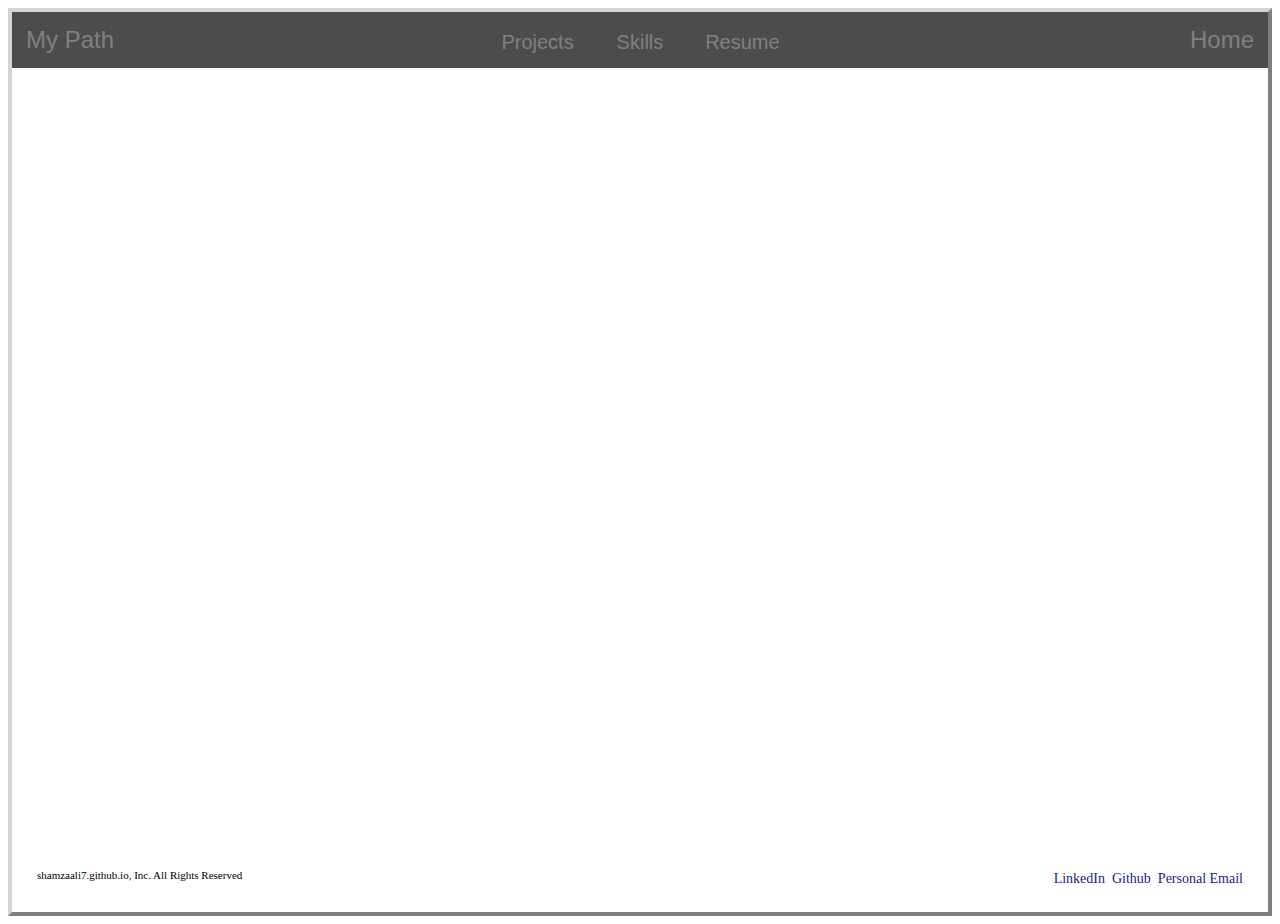
<file: index.html>
<!DOCTYPE html>
<html lang="en">
<head>
    <meta charset="UTF-8">
    <meta http-equiv="X-UA-Compatible" content="IE=edge">
    <meta name="viewport" content="width=device-width, initial-scale=1.0">
    <title>Hamza's Collection</title>
    <link rel="stylesheet" href="style.css"/>
    <link rel="shortcut icon" href="https://i.imgur.com/CkVX48p.jpg"/>
</head>
<body>
    <header>
        <div class="container-header">
            <div class="box-1"><a href="myPath.html">My Path</a></div>
            <div class="box-2"><a href="projects.html">Projects</a></div>
            <div class="box-3"><a href="skills.html">Skills</a></div>
            <div class="box-4"><a href="resume.html">Resume</a></div>
            <div class="box-5"><a href="index.html">Home</a></div>
        </div>
    </header>
    <article class="middle">
        
    </article>
        
        
    <footer>
        <div class="container-footer">
                <div class="box-1">
                    <section class="rights">shamzaali7.github.io, Inc. All Rights Reserved &nbsp;</section>
                </div>
                <div class="box-2">
                    <a href="https://www.linkedin.com/in/hamza-ali-1b355376" target="blank">LinkedIn &nbsp;</a><a href="https://github.com/shamzaali7" target="blank">Github &nbsp;</a><a href="mailto: Hamzaali7@yahoo.com">Personal Email</a>
                </div>
        </div>
    </footer>
</body>
</html>
</file>
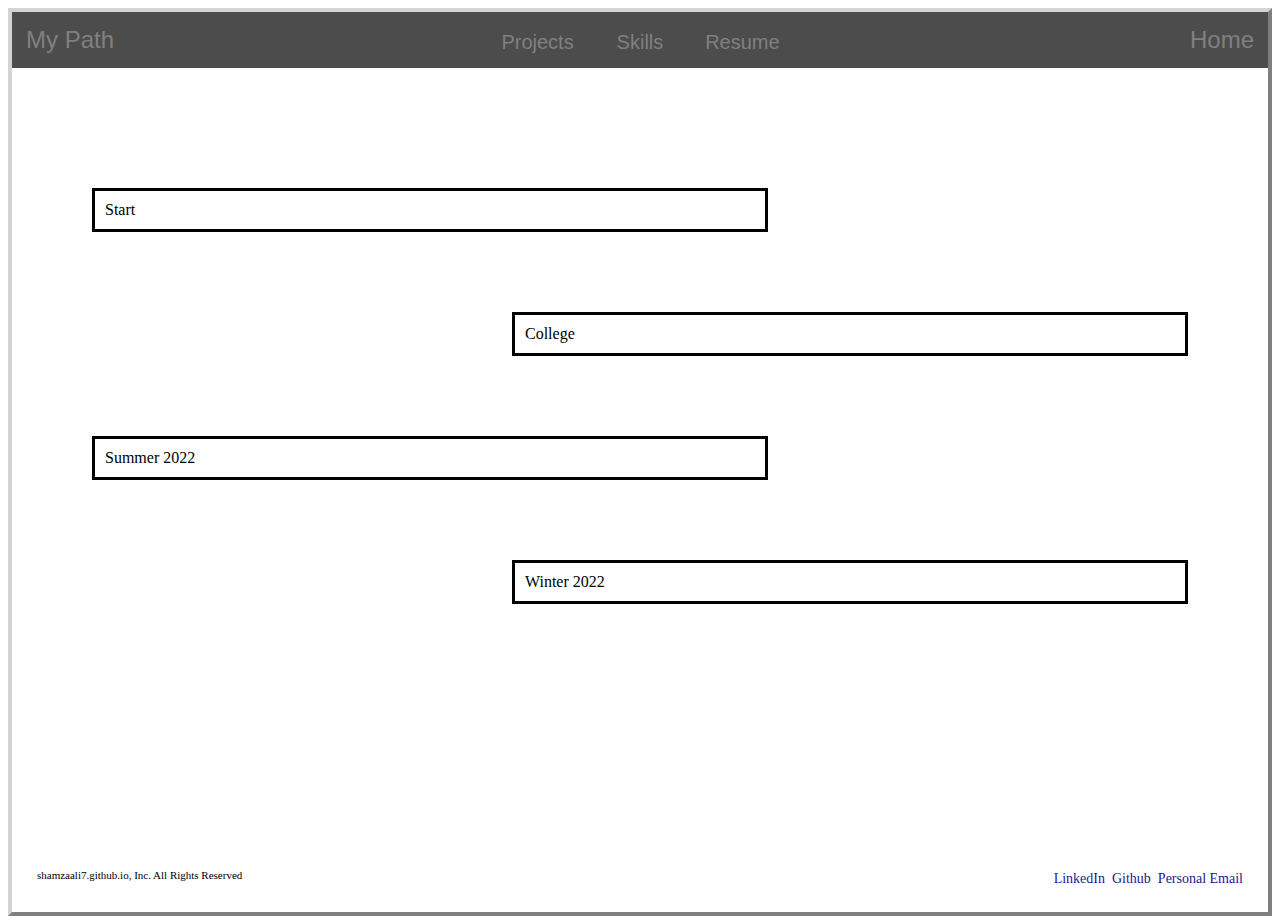
<file: myPath.html>
<!DOCTYPE html>
<html lang="en">
    <head>
        <meta charset="UTF-8">
        <meta http-equiv="X-UA-Compatible" content="IE=edge">
        <meta name="viewport" content="width=device-width, initial-scale=1.0">
        <title>Hamza's Collection</title>
        <link rel="stylesheet" href="style.css"/>
        <link rel="shortcut icon" href="https://i.imgur.com/CkVX48p.jpg"/>
    </head>
<body>
    <header>
        <div class="container-header">
            <div class="box-1"><a href="myPath.html">My Path</a></div>
            <div class="box-2"><a href="projects.html">Projects</a></div>
            <div class="box-3"><a href="skills.html">Skills</a></div>
            <div class="box-4"><a href="resume.html">Resume</a></div>
            <div class="box-5"><a href="index.html">Home</a></div>
        </div>
    </header>

    <article>
        <div class="container-path">
            <div class="start">Start</div>
            <div class="college">College</div>
            <div class="summer">Summer 2022</div>
            <div class="winter">Winter 2022</div>
        </div>
    </article>

    <footer>
        <div class="container-footer">
                <div class="box-1">
                    <section class="rights">shamzaali7.github.io, Inc. All Rights Reserved &nbsp;</section>
                </div>
                <div class="box-2">
                    <a href="https://www.linkedin.com/in/hamza-ali-1b355376" target="blank">LinkedIn &nbsp;</a><a href="https://github.com/shamzaali7" target="blank">Github &nbsp;</a><a href="mailto: Hamzaali7@yahoo.com">Personal Email</a>
                </div>
        </div>
    </footer>
</body>
</html>
</file>
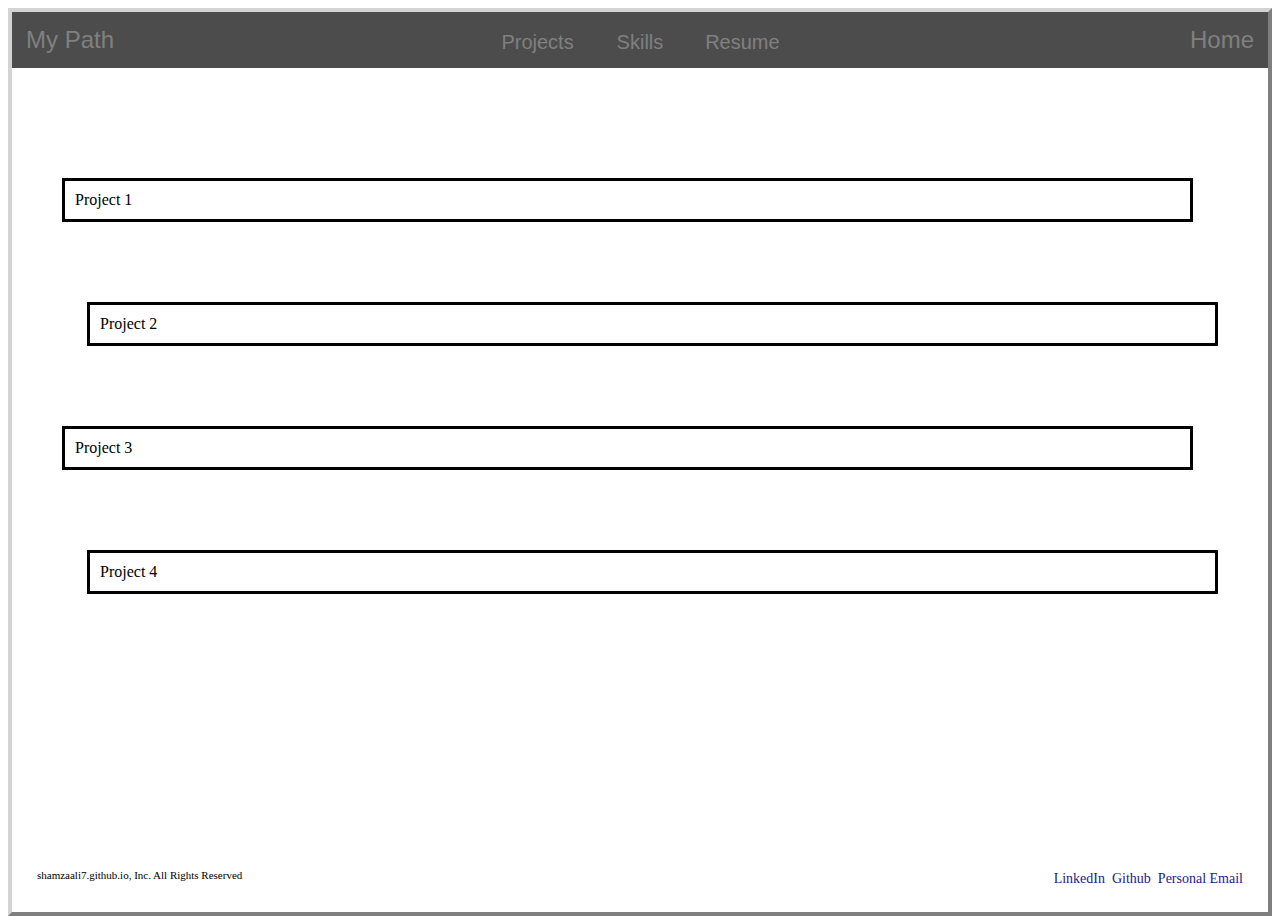
<file: projects.html>
<!DOCTYPE html>
<html lang="en">
    <head>
        <meta charset="UTF-8">
        <meta http-equiv="X-UA-Compatible" content="IE=edge">
        <meta name="viewport" content="width=device-width, initial-scale=1.0">
        <title>Hamza's Collection</title>
        <link rel="stylesheet" href="style.css"/>
        <link rel="shortcut icon" href="https://i.imgur.com/CkVX48p.jpg"/>
    </head>
<body>
    <header>
        <div class="container-header">
            <div class="box-1"><a href="myPath.html">My Path</a></div>
            <div class="box-2"><a href="projects.html">Projects</a></div>
            <div class="box-3"><a href="skills.html">Skills</a></div>
            <div class="box-4"><a href="resume.html">Resume</a></div>
            <div class="box-5"><a href="index.html">Home</a></div>
        </div>
    </header>

    <article>
        <div class="container-projects">
                <div class="project-1">Project 1</div>
                <div class="project-2">Project 2</div>
                <div class="project-3">Project 3</div>
                <div class="project-4">Project 4</div>
        </div>
    </article>

    <footer>
        <div class="container-footer">
                <div class="box-1">
                    <section class="rights">shamzaali7.github.io, Inc. All Rights Reserved &nbsp;</section>
                </div>
                <div class="box-2">
                    <a href="https://www.linkedin.com/in/hamza-ali-1b355376" target="blank">LinkedIn &nbsp;</a><a href="https://github.com/shamzaali7" target="blank">Github &nbsp;</a><a href="mailto: Hamzaali7@yahoo.com">Personal Email</a>
                </div>
        </div>
    </footer>
    
</body>
</html>
</file>
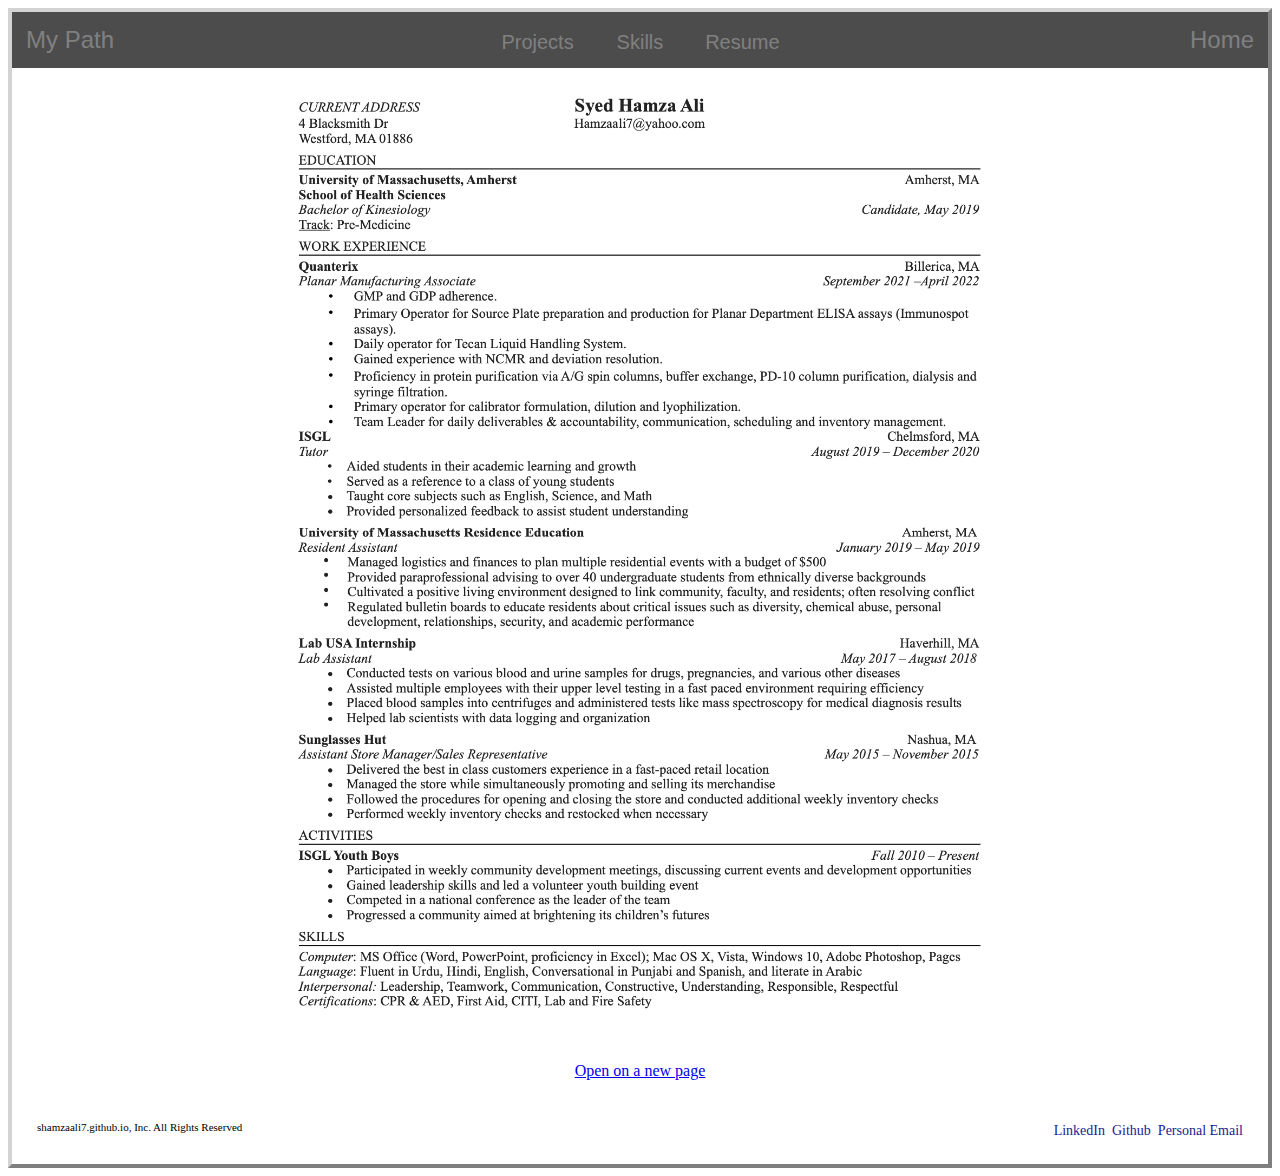
<file: resume.html>
<!DOCTYPE html>
<html lang="en">
    <head>
        <meta charset="UTF-8">
        <meta http-equiv="X-UA-Compatible" content="IE=edge">
        <meta name="viewport" content="width=device-width, initial-scale=1.0">
        <title>Hamza's Collection</title>
        <link rel="stylesheet" href="style.css"/>
        <link rel="shortcut icon" href="https://i.imgur.com/CkVX48p.jpg"/>
    </head>
<body>
    <header>
        <div class="container-header">
            <div class="box-1"><a href="myPath.html">My Path</a></div>
            <div class="box-2"><a href="projects.html">Projects</a></div>
            <div class="box-3"><a href="skills.html">Skills</a></div>
            <div class="box-4"><a href="resume.html">Resume</a></div>
            <div class="box-5"><a href="index.html">Home</a></div>
        </div>
    </header>

    <article>
        <div class="container-resume">
            <img src="Resume-Screenshot.png" height="968" width="799"></img>
            <p class="resume"><a href="Resume-Screenshot.png" target="blank" alt="Resume here but not visible">Open on a new page</a></p>
        </div>
    </article>

    <footer>
        <div class="container-footer">
                <div class="box-1">
                    <section class="rights">shamzaali7.github.io, Inc. All Rights Reserved &nbsp;</section>
                </div>
                <div class="box-2">
                    <a href="https://www.linkedin.com/in/hamza-ali-1b355376" target="blank">LinkedIn &nbsp;</a><a href="https://github.com/shamzaali7" target="blank">Github &nbsp;</a><a href="mailto: Hamzaali7@yahoo.com">Personal Email</a>
                </div>
        </div>
    </footer>
</body>
</html>
</file>
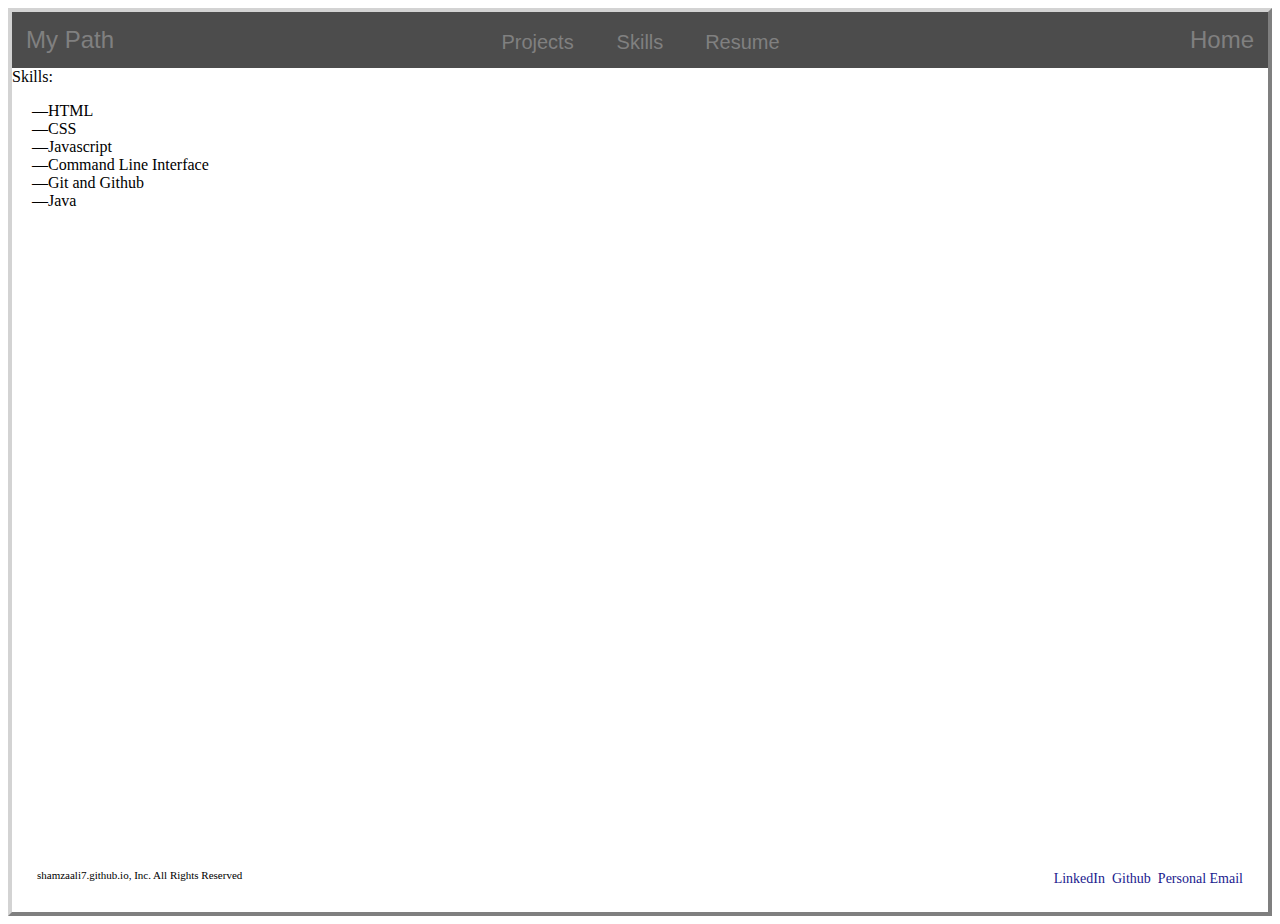
<file: skills.html>
<!DOCTYPE html>
<html lang="en">
    <head>
        <meta charset="UTF-8">
        <meta http-equiv="X-UA-Compatible" content="IE=edge">
        <meta name="viewport" content="width=device-width, initial-scale=1.0">
        <title>Hamza's Collection</title>
        <link rel="stylesheet" href="style.css"/>
        <link rel="shortcut icon" href="https://i.imgur.com/CkVX48p.jpg"/>
    </head>
<body>
    <header>
        <div class="container-header">
            <div class="box-1"><a href="myPath.html">My Path</a></div>
            <div class="box-2"><a href="projects.html">Projects</a></div>
            <div class="box-3"><a href="skills.html">Skills</a></div>
            <div class="box-4"><a href="resume.html">Resume</a></div>
            <div class="box-5"><a href="index.html">Home</a></div>
        </div>
    </header>

    <article>
        <div class="container-skills">Skills:
            <ul class="skills">
                <div class="box">
                <li>HTML</li>
                <li>CSS</li>
                <li>Javascript</li>
                <li>Command Line Interface</li>
                <li>Git and Github</li>
                <li>Java</li>
                </div>
            </ul>
        </div>
    </article>

    <footer>
        <div class="container-footer">
                <div class="box-1">
                    <section class="rights">shamzaali7.github.io, Inc. All Rights Reserved &nbsp;</section>
                </div>
                <div class="box-2">
                    <a href="https://www.linkedin.com/in/hamza-ali-1b355376" target="blank">LinkedIn &nbsp;</a><a href="https://github.com/shamzaali7" target="blank">Github &nbsp;</a><a href="mailto: Hamzaali7@yahoo.com">Personal Email</a>
                </div>
        </div>
    </footer>
</body>
</html>
</file>
<file: style.css>
body {
    display: flex;
    flex-direction: column;
    border-style:outset;
    border-width: 4px;
    border-color: lightgrey;
    background-image: url("https://imgur.com/vAQPKx6.jpg");
    min-height: 100vh;
}

.container-header {
    display: flex;
    background-color: rgba(0, 0, 0, .7);
    align-items: flex-end;
    
}

.container-header div{
    padding: 14px;
    font-size: 20px;
    font-family: 'Quicksand', sans-serif;
}

.container-header .box-1 {
    flex: 3;
    font-size: 24px;
    color:lightgrey;
}

.container-header .box-2 {
    flex: .5;
    text-align: center;
}

.container-header .box-3 {
    flex: .5;
    text-align: center;
}

.container-header .box-4 {
    flex: .5;
    text-align: center;
}

.container-header .box-5 {
    text-align: right;
    flex: 3;
    font-size: 24px;
}

.container-header a {
    text-decoration: none;
    color: grey;
}

.container-header a:hover {
    color:black;
}


article {
    flex-grow: 1;
    background-color: rgba (0,0,0,0);
}

img {
    margin: 0 auto;
    display: block;
}

.container-resume {
    padding: 10px 0 0 0;
}

.container-resume .resume {
    text-align: center;
}

.container-path {
    display: flex;
    flex-direction: column;
    margin: 70px auto;
}

.container-path div {
    border: solid;
    padding: 10px;
}

.container-path .start {
    flex: 1;
    margin: 50px 500px 40px 80px;
}

.container-path .college {
    flex: 1;
    margin: 40px 80px 40px 500px;
}

.container-path .summer {
    flex: 1;
    margin: 40px 500px 40px 80px;
}

.container-path .winter {
    flex: 1;
    margin: 40px 80px 40px 500px;
}

.container-projects {
    display: flex;
    flex-direction: column;
    margin: 70px auto;
}

.container-projects div {
    border: solid;
    padding: 10px;
}

.container-projects .project-1 {
    margin: 40px 75px 40px 50px;
    flex: 1;
}

.container-projects .project-2 {
    margin: 40px 50px 40px 75px;
}

.container-projects .project-3 {
    margin: 40px 75px 40px 50px;
}

.container-projects .project-4 {
    margin: 40px 50px 40px 75px;
}

.container-skills {

}

.skills {
    list-style-type: none;
    margin-left: -20px;
}

.skills li:before {
    content: '\2014';
}

.container-footer {
    display: flex;
    padding: 25px;
    margin: auto;
    position: relative;
}

.container-footer .box-1 {
    font-size: 11px;
    flex: 4;
}

.container-footer .box-1 {
    font-size: 11px;
    flex: 1;
}

.container-footer a {
    text-decoration: none;
    font-size: 14px;
    color: rgb(26, 26, 142);
}

.container-footer a:visited {
    color: green;
}

.container-footer .box-1 .social {
    
}
</file>
